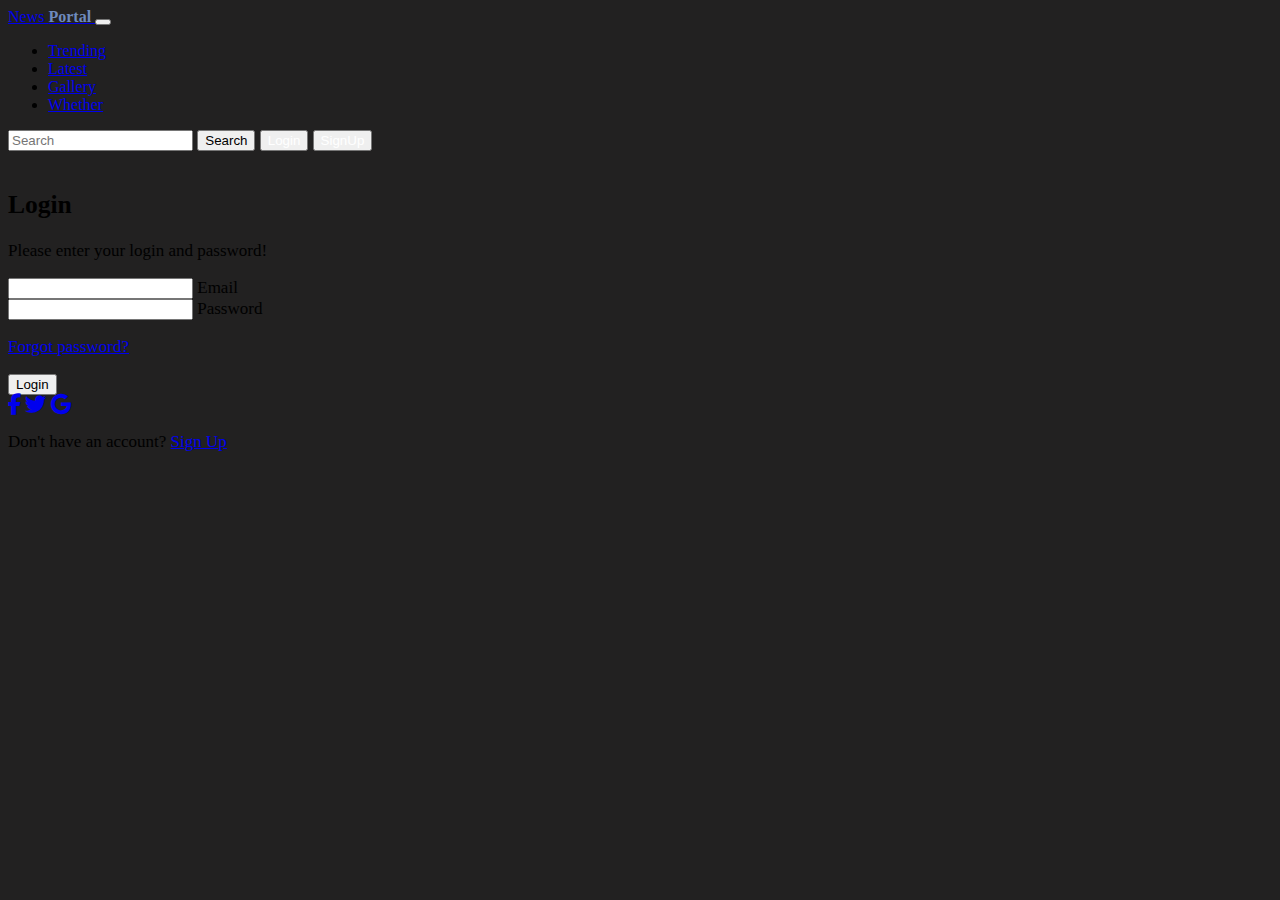
<file: login.html>
<!DOCTYPE html>
<html lang="en">
<head>
    <meta charset="UTF-8">
    <meta name="viewport" content="width=device-width, initial-scale=1.0">
    <title>Bootstrap 0000</title>
    <!-- css  -->
    <link rel="stylesheet" href="css.css">

    <!-- bootstrap -->
    <link href="https://cdn.jsdelivr.net/npm/bootstrap@5.3.0/dist/css/bootstrap.min.css" rel="stylesheet" integrity="sha384-9ndCyUaIbzAi2FUVXJi0CjmCapSmO7SnpJef0486qhLnuZ2cdeRhO02iuK6FUUVM" crossorigin="anonymous">
    <!-- bootstrap -->
    <script src="https://cdn.jsdelivr.net/npm/bootstrap@5.3.0/dist/js/bootstrap.bundle.min.js" integrity="sha384-geWF76RCwLtnZ8qwWowPQNguL3RmwHVBC9FhGdlKrxdiJJigb/j/68SIy3Te4Bkz" crossorigin="anonymous"></script>

    <link rel="stylesheet" 
href="https://cdnjs.cloudflare.com/ajax/libs/font-awesome/6.4.0/css/all.min.css">
    
</head>
<body style="background-color: rgb(34, 33, 33);">
  <nav class="navbar navbar-expand-sm navbar-dark bg-dark">
    <div class="container-fluid">
      <a class="navbar-brand" href="index.html">News <span style="color: rgb(110, 138, 189); font-weight: bold;">Portal</span> </a>
      <button class="navbar-toggler" type="button" data-bs-toggle="collapse" data-bs-target="#mynavbar">
        <span class="navbar-toggler-icon"></span>
      </button>
      <div class="collapse navbar-collapse" id="mynavbar">
        <ul class="navbar-nav me-auto">
          <li class="nav-item">
            <a class="nav-link" href="trending.html">Trending</a>
          </li>
          <li class="nav-item">
            <a class="nav-link" href="javascript:void(0)">Latest</a>
          </li>
          <li class="nav-item">
            <a class="nav-link" href="javascript:void(0)">Gallery</a>
          </li>
          <li class="nav-item">
            <a class="nav-link" href="javascript:void(0)">Whether</a>
          </li>
        </ul>
        <form class="d-flex" id="searchbars">
          <input class="form-control me-1 p-1 m-1" type="text" placeholder="Search">
          <button class="btn btn-primary me-5 p-1 m-2" type="button">Search</button>

          <button class="btn btn-outline-primary p-1 m-1" type="button"><a href="login.html" class="hi">Login</a></button>
          <button class="btn btn-outline-primary p-1 m-1" type="button"><a href="signin.html" class="hi">SignUp</a></button>
        </form>
      </div>
    </div>
  </nav>
  <br>
  <section class="vh-100 gradient-custom">
    <div class="container py-5 h-100">
      <div class="row d-flex justify-content-center align-items-center h-100">
        <div class="col-12 col-md-8 col-lg-6 col-xl-5">
          <div class="card bg-dark text-white" style="border-radius: 1rem;">
            <div class="card-body p-5 text-center">
  
              <div class="mb-md-5 mt-md-4 pb-5">
  
                <h2 class="fw-bold mb-2 text-uppercase">Login</h2>
                <p class="text-white-50 mb-5">Please enter your login and password!</p>
  
                <div class="form-outline form-white mb-4">
                  <input type="email" id="typeEmailX" class="form-control form-control-lg" />
                  <label class="form-label" for="typeEmailX">Email</label>
                </div>
  
                <div class="form-outline form-white mb-4">
                  <input type="password" id="typePasswordX" class="form-control form-control-lg" />
                  <label class="form-label" for="typePasswordX">Password</label>
                </div>
  
                <p class="small mb-5 pb-lg-2"><a class="text-white-50" href="#!">Forgot password?</a></p>
  
                <button class="btn btn-outline-light btn-lg px-5" type="submit">Login</button>
  
                <div class="d-flex justify-content-center text-center mt-4 pt-1">
                  <a href="#!" class="text-white"><i class="fab fa-facebook-f fa-lg"></i></a>
                  <a href="#!" class="text-white"><i class="fab fa-twitter fa-lg mx-4 px-2"></i></a>
                  <a href="#!" class="text-white"><i class="fab fa-google fa-lg"></i></a>
                </div>
  
              </div>
  
              <div>
                <p class="mb-0">Don't have an account? <a href="#!" class="text-white-50 fw-bold">Sign Up</a>
                </p>
              </div>
  
            </div>
          </div>
        </div>
      </div>
    </div>
  </section>

</body>
</html>
</file>
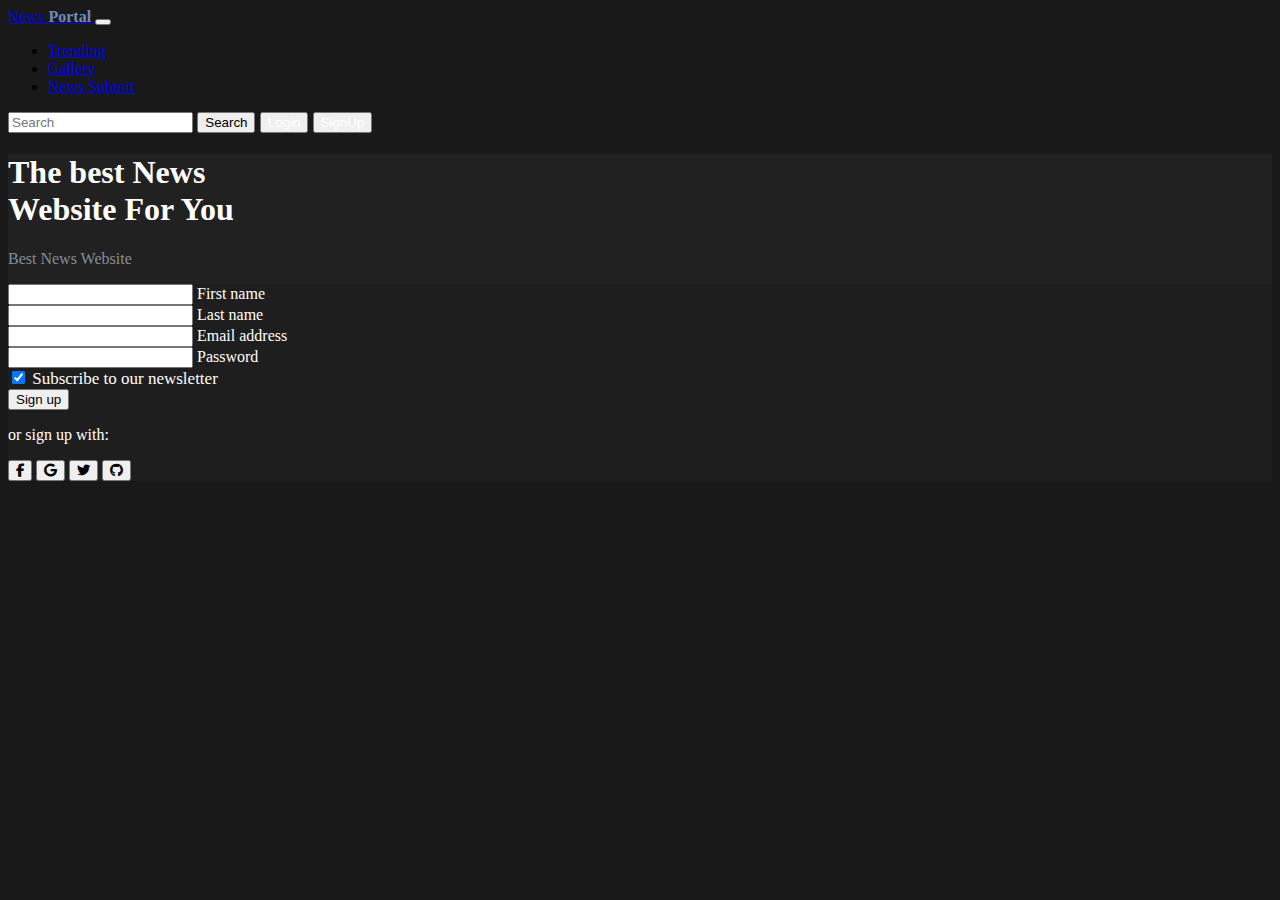
<file: signin.html>
<!DOCTYPE html>
<html lang="en">
<head>
    <meta charset="UTF-8">
    <meta name="viewport" content="width=device-width, initial-scale=1.0">
    <title>Bootstrap 0000</title>
    <!-- css  -->
    <link rel="stylesheet" href="css.css">

    <!-- bootstrap -->
    <link href="https://cdn.jsdelivr.net/npm/bootstrap@5.3.0/dist/css/bootstrap.min.css" rel="stylesheet" integrity="sha384-9ndCyUaIbzAi2FUVXJi0CjmCapSmO7SnpJef0486qhLnuZ2cdeRhO02iuK6FUUVM" crossorigin="anonymous">
    <!-- bootstrap -->
    <script src="https://cdn.jsdelivr.net/npm/bootstrap@5.3.0/dist/js/bootstrap.bundle.min.js" integrity="sha384-geWF76RCwLtnZ8qwWowPQNguL3RmwHVBC9FhGdlKrxdiJJigb/j/68SIy3Te4Bkz" crossorigin="anonymous"></script>

    <link rel="stylesheet" href="https://cdnjs.cloudflare.com/ajax/libs/font-awesome/6.4.0/css/all.min.css">
    
</head>
<body style="background-color: rgb(26, 25, 25);">

    <nav class="navbar navbar-expand-sm navbar-dark bg-dark">
        <div class="container-fluid">
          <a class="navbar-brand" href="index.html">News <span style="color: rgb(110, 138, 189); font-weight: bold;">Portal</span> </a>
          <button class="navbar-toggler" type="button" data-bs-toggle="collapse" data-bs-target="#mynavbar">
            <span class="navbar-toggler-icon"></span>
          </button>
          <div class="collapse navbar-collapse" id="mynavbar">
            <ul class="navbar-nav me-auto">
              <li class="nav-item">
                <a class="nav-link" href="trending.html">Trending</a>
              </li>
              
              <li class="nav-item">
                <a class="nav-link" href="gallery.html">Gallery</a>
              </li>
              <li class="nav-item">
                <a class="nav-link" href="newssubmit.html">News Submit</a>
              </li>
            </ul>
            <form class="d-flex" id="searchbars">
              <input class="form-control me-1 p-1 m-1" type="text" placeholder="Search">
              <button class="btn btn-primary me-5 p-1 m-2" type="button">Search</button>

              <button class="btn btn-outline-primary p-1 m-1" type="button"><a href="login.html" class="hi">Login</a></button>
              <button class="btn btn-outline-primary p-1 m-1" type="button"><a href="signin.html" class="hi">SignUp</a></button>
            </form>
          </div>
        </div>
      </nav>

  
<!-- Section: Design Block -->
<section class="">
  <!-- Jumbotron -->
  <div class="px-4 py-5 px-md-5 text-center text-lg-start" style="background-color:rgb(34, 33, 33)">
    <div class="container">
      <div class="row gx-lg-5 align-items-center">
        <div class="col-lg-6 mb-5 mb-lg-0">
          <h1 class="my-5 display-3 fw-bold ls-tight" style="color: white;">
            The best News <br/>
            <span class="text-primary">Website For You</span>
          </h1>
          <p style="color: hsl(214, 9%, 56%)">
            Best News Website
          </p>
        </div>

        <div class="col-lg-6 mb-5 mb-lg-0" style="background-color: rgb(36, 35, 34);">
          <div class="card" style="background-color: rgb(31, 30, 30); color: white;">
            <div class="card-body py-5 px-md-5">
              <form>
                <!-- 2 column grid layout with text inputs for the first and last names -->
                <div class="row">
                  <div class="col-md-6 mb-4">
                    <div class="form-outline">
                      <input type="text" id="form3Example1" class="form-control" />
                      <label class="form-label" for="form3Example1">First name</label>
                    </div>
                  </div>
                  <div class="col-md-6 mb-4">
                    <div class="form-outline">
                      <input type="text" id="form3Example2" class="form-control" />
                      <label class="form-label" for="form3Example2">Last name</label>
                    </div>
                  </div>
                </div>

                <!-- Email input -->
                <div class="form-outline mb-4">
                  <input type="email" id="form3Example3" class="form-control" />
                  <label class="form-label" for="form3Example3">Email address</label>
                </div>

                <!-- Password input -->
                <div class="form-outline mb-4">
                  <input type="password" id="form3Example4" class="form-control" />
                  <label class="form-label" for="form3Example4">Password</label>
                </div>

                <!-- Checkbox -->
                <div class="form-check d-flex justify-content-center mb-4">
                  <input class="form-check-input me-2" type="checkbox" value="" id="form2Example33" checked />
                  <label class="form-check-label" for="form2Example33">
                    Subscribe to our newsletter
                  </label>
                </div>

                <!-- Submit button -->
                <button type="submit" class="btn btn-primary btn-block mb-4">
                  Sign up
                </button>

                <!-- Register buttons -->
                <div class="text-center">
                  <p>or sign up with:</p>
                  <button type="button" class="btn btn-link btn-floating mx-1">
                    <i class="fab fa-facebook-f"></i>
                  </button>

                  <button type="button" class="btn btn-link btn-floating mx-1">
                    <i class="fab fa-google"></i>
                  </button>

                  <button type="button" class="btn btn-link btn-floating mx-1">
                    <i class="fab fa-twitter"></i>
                  </button>

                  <button type="button" class="btn btn-link btn-floating mx-1">
                    <i class="fab fa-github"></i>
                  </button>
                </div>
              </form>
            </div>
          </div>
        </div>
      </div>
    </div>
  </div>
  <!-- Jumbotron -->
</section>
<!-- Section: Design Block -->
      
    

</body>
</html>
</file>
<file: css.css>
*{
  box-sizing: border-box;
}

body{
  background-color: rgb(56, 53, 53);
}


.d-flex {
   font-size: 17px;
}

.d-flex .hi{
  color: white;
  text-decoration: none;
}

.imgnews{
  width: 90%;
  border-radius: 4%;

}

.headline{
  text-align: center;
  color: rgb(110, 138, 189);

}
.newstext{
  color: white;
}

#newsphoto{
  width: 90%;
}

#containerwidth{
  max-width: 83%;
}

/*FOOTER*/

footer {
  background: #16222A;
  background: -webkit-linear-gradient(59deg, #3A6073, #16222A);
  background: linear-gradient(59deg, #3A6073, #16222A);
  color: white;
  margin-top:100px;
}

footer a {
  color: #fff;
  font-size: 14px;
  transition-duration: 0.2s;
}

footer a:hover {
  color: #FA944B;
  text-decoration: none;
}

.copy {
  font-size: 12px;
  padding: 10px;
  border-top: 1px solid #FFFFFF;
}

.footer-middle {
  padding-top: 2em;
  color: white;
}


/*SOCiAL iCONS */

/* footer social icons */

ul.social-network {
  list-style: none;
  display: inline;
  margin-left: 0 !important;
  padding: 0;
}

ul.social-network li {
  display: inline;
  margin: 0 5px;
}


/* footer social icons */

.social-network a.icoFacebook:hover {
  background-color: #3B5998;
}

.social-network a.icoLinkedin:hover {
  background-color: #007bb7;
}

.social-network a.icoFacebook:hover i,
.social-network a.icoLinkedin:hover i {
  color: #fff;
}

.social-network a.socialIcon:hover,
.socialHoverClass {
  color: #44BCDD;
}

.social-circle li a {
  display: inline-block;
  position: relative;
  margin: 0 auto 0 auto;
  -moz-border-radius: 50%;
  -webkit-border-radius: 50%;
  border-radius: 50%;
  text-align: center;
  width: 30px;
  height: 30px;
  font-size: 15px;
}

.social-circle li i {
  margin: 0;
  line-height: 30px;
  text-align: center;
}

.social-circle li a:hover i,
.triggeredHover {
  -moz-transform: rotate(360deg);
  -webkit-transform: rotate(360deg);
  -ms--transform: rotate(360deg);
  transform: rotate(360deg);
  -webkit-transition: all 0.2s;
  -moz-transition: all 0.2s;
  -o-transition: all 0.2s;
  -ms-transition: all 0.2s;
  transition: all 0.2s;
}

.social-circle i {
  color: #595959;
  -webkit-transition: all 0.8s;
  -moz-transition: all 0.8s;
  -o-transition: all 0.8s;
  -ms-transition: all 0.8s;
  transition: all 0.8s;
}

.social-network a {
  background-color: #F9F9F9;
}

#sidebox{
  width: 30%;
  height: 20%;
  color: #FFFFFF;
  display: inline-block;
  overflow: hidden;
}

.textside{
  text-align: center;
  font-size: 1.5rem;
}

#imgcorner{
  border-radius: 5%;
  
  overflow: hidden;
}

@media only screen and (max-width: 600px) {
  .textside {
    font-size: 70%;
  }

 
}

#textbox{

  width: 90%;
}
</file>
